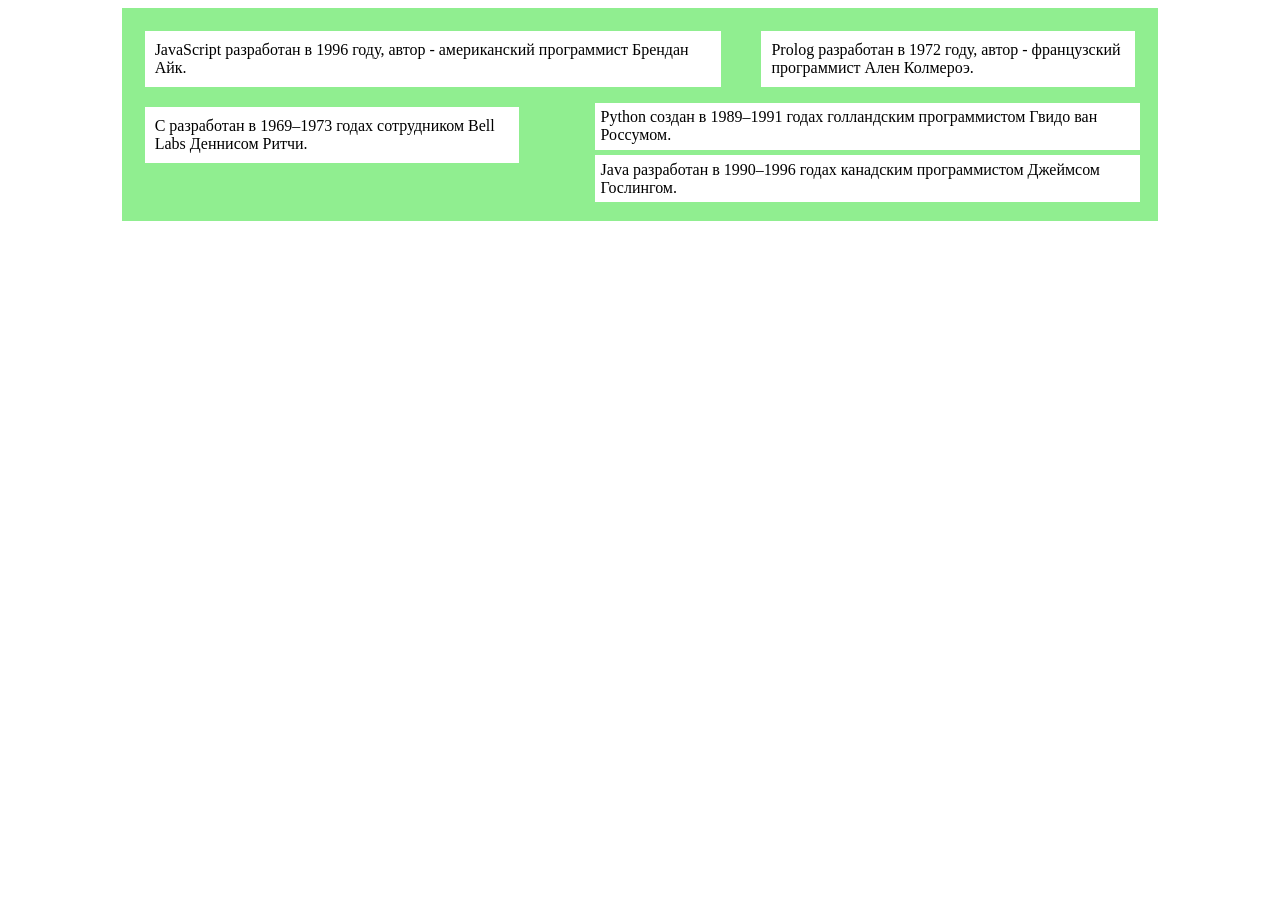
<file: Sem_5/Networks/lab_2/index.html>
<!DOCTYPE html>
<html lang="ru">

<head>
    <meta charset="UTF-8">
    <title>Задание</title>
    <link rel="stylesheet" href="style.css">
</head>

<body>

<div class="main">

    <div class="block first">
        JavaScript разработан в 1996 году,
        автор - американский программист Брендан Айк.
    </div>

    <div class="block second">
        Prolog разработан в 1972 году,
        автор - французский программист Ален Колмероэ.
    </div>

    <div class="block third">
        C разработан в 1969–1973 годах
        сотрудником Bell Labs Деннисом Ритчи.
    </div>

    <div class="right">

        <div class="block fourth">
            Python создан в 1989–1991 годах
            голландским программистом Гвидо ван Россумом.
        </div>

        <div class="block fifth">
            Java разработан в 1990–1996 годах
            канадским программистом Джеймсом Гослингом.
        </div>

    </div>

</div>

</body>

</html>
</file>
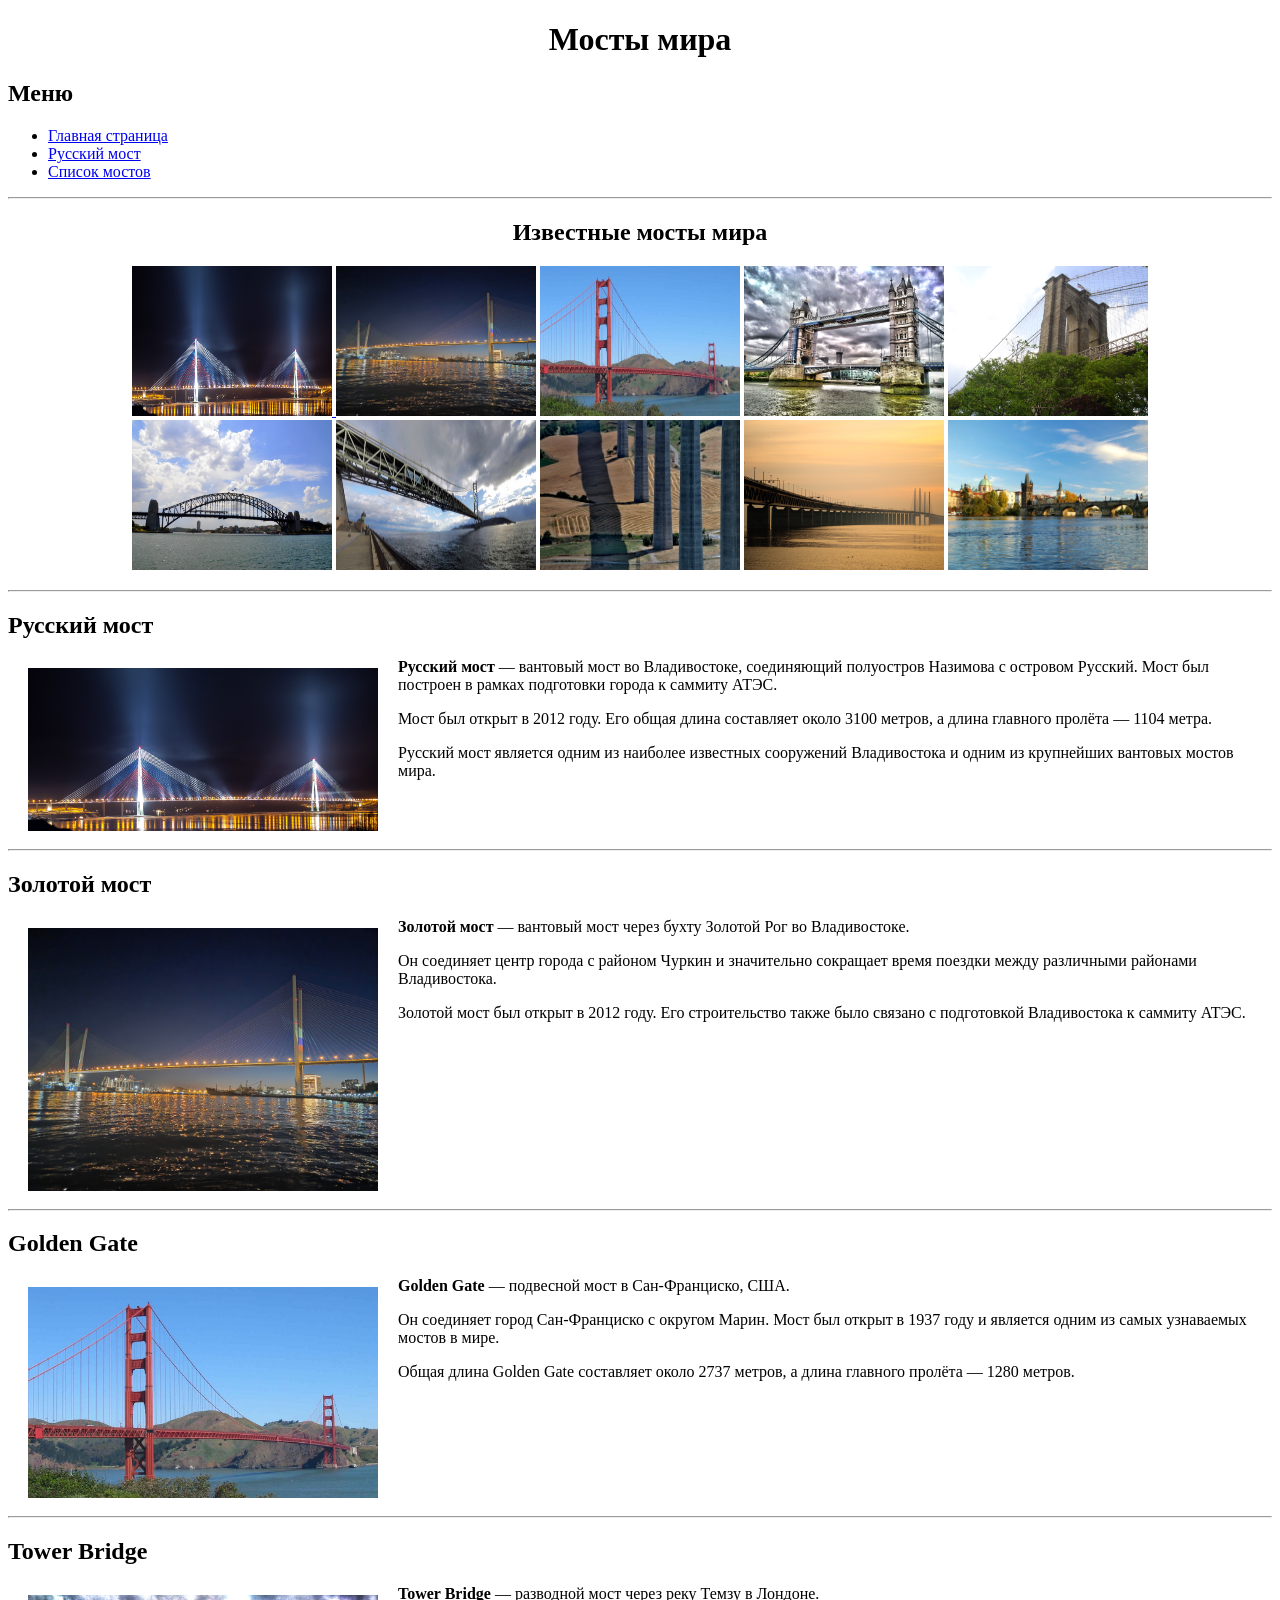
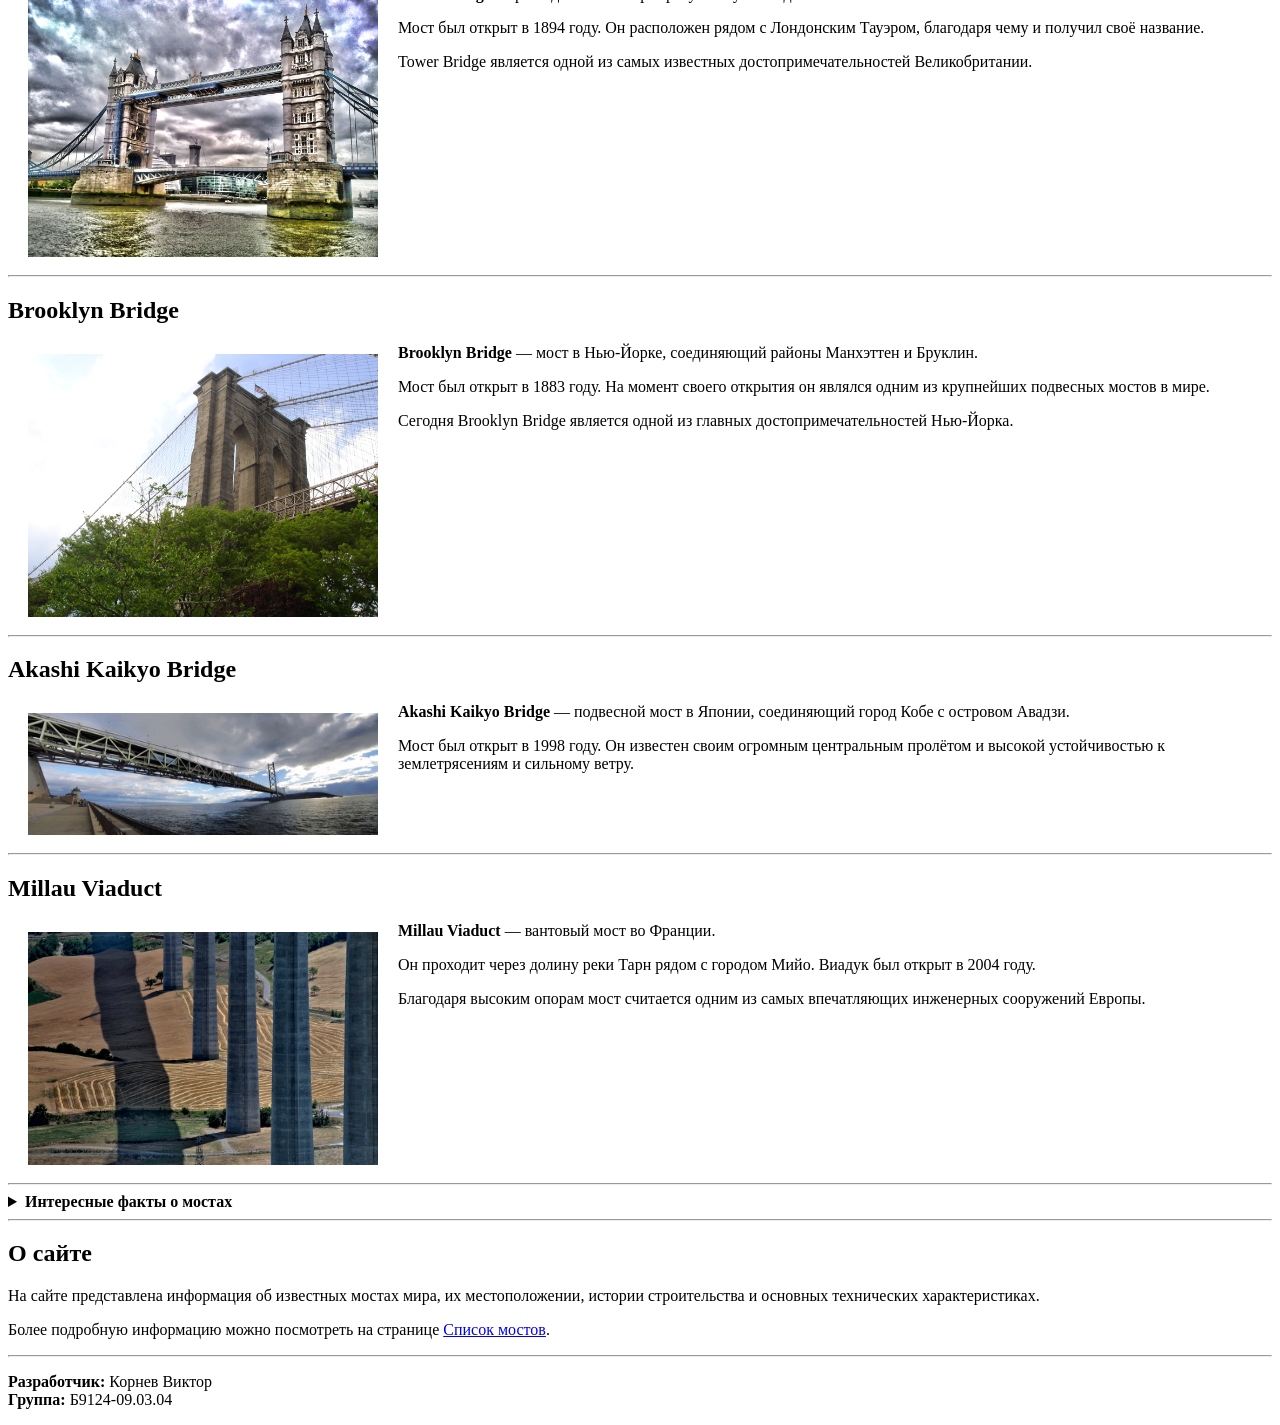
<file: Sem_5/Networks/lab_1/1.html>
<!DOCTYPE html>
<html lang="ru">

<head>
    <meta charset="UTF-8">
    <title>Мосты мира</title>
</head>

<body>

<h1 align="center">Мосты мира</h1>

<h2>Меню</h2>

<ul>
    <li>
        <a href="1.html">Главная страница</a>
    </li>

    <li>
        <a href="bridge.html">Русский мост</a>
    </li>

    <li>
        <a href="table.html">Список мостов</a>
    </li>
</ul>

<hr>


<h2 align="center">Известные мосты мира</h2>

<p align="center">

    <a href="bridge.html">
        <img src="images/russian_bridge.jpg"
             width="200"
             height="150"
             alt="Русский мост"
             title="Русский мост">
    </a>

    <img src="images/golden_bridge.jpg"
         width="200"
         height="150"
         alt="Золотой мост"
         title="Золотой мост">

    <img src="images/golden_gate.jpg"
         width="200"
         height="150"
         alt="Golden Gate"
         title="Golden Gate">

    <img src="images/tower_bridge.jpg"
         width="200"
         height="150"
         alt="Tower Bridge"
         title="Tower Bridge">

    <img src="images/brooklyn_bridge.jpg"
         width="200"
         height="150"
         alt="Brooklyn Bridge"
         title="Brooklyn Bridge">

    <br>

    <img src="images/sydney_harbour.jpg"
         width="200"
         height="150"
         alt="Sydney Harbour Bridge"
         title="Sydney Harbour Bridge">

    <img src="images/akashi_kaikyo.jpg"
         width="200"
         height="150"
         alt="Akashi Kaikyo Bridge"
         title="Akashi Kaikyo Bridge">

    <img src="images/millau.jpg"
         width="200"
         height="150"
         alt="Millau Viaduct"
         title="Millau Viaduct">

    <img src="images/oresund.jpg"
         width="200"
         height="150"
         alt="Oresund Bridge"
         title="Oresund Bridge">

    <img src="images/charles_bridge.jpg"
         width="200"
         height="150"
         alt="Карлов мост"
         title="Карлов мост">

</p>

<hr>


<h2>Русский мост</h2>

<p>
    <img src="images/russian_bridge.jpg"
         width="350"
         align="left"
         hspace="20"
         vspace="10"
         alt="Русский мост">

    <b>Русский мост</b> — вантовый мост во Владивостоке,
    соединяющий полуостров Назимова с островом Русский.
    Мост был построен в рамках подготовки города
    к саммиту АТЭС.
</p>

<p>
    Мост был открыт в 2012 году.
    Его общая длина составляет около 3100 метров,
    а длина главного пролёта — 1104 метра.
</p>

<p>
    Русский мост является одним из наиболее известных
    сооружений Владивостока и одним из крупнейших
    вантовых мостов мира.
</p>

<br clear="all">

<hr>


<h2>Золотой мост</h2>

<p>
    <img src="images/golden_bridge.jpg"
         width="350"
         align="left"
         hspace="20"
         vspace="10"
         alt="Золотой мост">

    <b>Золотой мост</b> — вантовый мост через бухту
    Золотой Рог во Владивостоке.
</p>

<p>
    Он соединяет центр города с районом Чуркин
    и значительно сокращает время поездки между
    различными районами Владивостока.
</p>

<p>
    Золотой мост был открыт в 2012 году.
    Его строительство также было связано с подготовкой
    Владивостока к саммиту АТЭС.
</p>

<br clear="all">

<hr>


<h2>Golden Gate</h2>

<p>
    <img src="images/golden_gate.jpg"
         width="350"
         align="left"
         hspace="20"
         vspace="10"
         alt="Golden Gate">

    <b>Golden Gate</b> — подвесной мост в
    Сан-Франциско, США.
</p>

<p>
    Он соединяет город Сан-Франциско с округом Марин.
    Мост был открыт в 1937 году и является одним
    из самых узнаваемых мостов в мире.
</p>

<p>
    Общая длина Golden Gate составляет около
    2737 метров, а длина главного пролёта —
    1280 метров.
</p>

<br clear="all">

<hr>


<h2>Tower Bridge</h2>

<p>
    <img src="images/tower_bridge.jpg"
         width="350"
         align="left"
         hspace="20"
         vspace="10"
         alt="Tower Bridge">

    <b>Tower Bridge</b> — разводной мост через реку
    Темзу в Лондоне.
</p>

<p>
    Мост был открыт в 1894 году.
    Он расположен рядом с Лондонским Тауэром,
    благодаря чему и получил своё название.
</p>

<p>
    Tower Bridge является одной из самых известных
    достопримечательностей Великобритании.
</p>

<br clear="all">

<hr>


<h2>Brooklyn Bridge</h2>

<p>
    <img src="images/brooklyn_bridge.jpg"
         width="350"
         align="left"
         hspace="20"
         vspace="10"
         alt="Brooklyn Bridge">

    <b>Brooklyn Bridge</b> — мост в Нью-Йорке,
    соединяющий районы Манхэттен и Бруклин.
</p>

<p>
    Мост был открыт в 1883 году.
    На момент своего открытия он являлся одним
    из крупнейших подвесных мостов в мире.
</p>

<p>
    Сегодня Brooklyn Bridge является одной
    из главных достопримечательностей Нью-Йорка.
</p>

<br clear="all">

<hr>


<h2>Akashi Kaikyo Bridge</h2>

<p>
    <img src="images/akashi_kaikyo.jpg"
         width="350"
         align="left"
         hspace="20"
         vspace="10"
         alt="Akashi Kaikyo Bridge">

    <b>Akashi Kaikyo Bridge</b> — подвесной мост
    в Японии, соединяющий город Кобе с островом Авадзи.
</p>

<p>
    Мост был открыт в 1998 году.
    Он известен своим огромным центральным пролётом
    и высокой устойчивостью к землетрясениям
    и сильному ветру.
</p>

<br clear="all">

<hr>


<h2>Millau Viaduct</h2>

<p>
    <img src="images/millau.jpg"
         width="350"
         align="left"
         hspace="20"
         vspace="10"
         alt="Millau Viaduct">

    <b>Millau Viaduct</b> — вантовый мост во Франции.
</p>

<p>
    Он проходит через долину реки Тарн рядом
    с городом Мийо.
    Виадук был открыт в 2004 году.
</p>

<p>
    Благодаря высоким опорам мост считается
    одним из самых впечатляющих инженерных
    сооружений Европы.
</p>

<br clear="all">

<hr>


<details>

    <summary>
        <b>Интересные факты о мостах</b>
    </summary>

    <ul>
        <li>
            Мосты бывают подвесными, вантовыми,
            арочными, балочными и других типов.
        </li>

        <li>
            Некоторые современные мосты имеют
            длину в десятки километров.
        </li>

        <li>
            Русский мост имеет один из самых длинных
            вантовых пролётов в мире.
        </li>

        <li>
            Мосты используются не только автомобилями,
            но также поездами, велосипедистами
            и пешеходами.
        </li>

        <li>
            Некоторые мосты являются одновременно
            транспортными сооружениями и известными
            туристическими достопримечательностями.
        </li>
    </ul>

</details>


<hr>

<h2>О сайте</h2>

<p>
    На сайте представлена информация об известных
    мостах мира, их местоположении, истории строительства
    и основных технических характеристиках.
</p>

<p>
    Более подробную информацию можно посмотреть
    на странице
    <a href="table.html">Список мостов</a>.
</p>

<hr>


<p>
    <b>Разработчик:</b> Корнев Виктор<br>
    <b>Группа:</b> Б9124-09.03.04
</p>

</body>

</html>
</file>
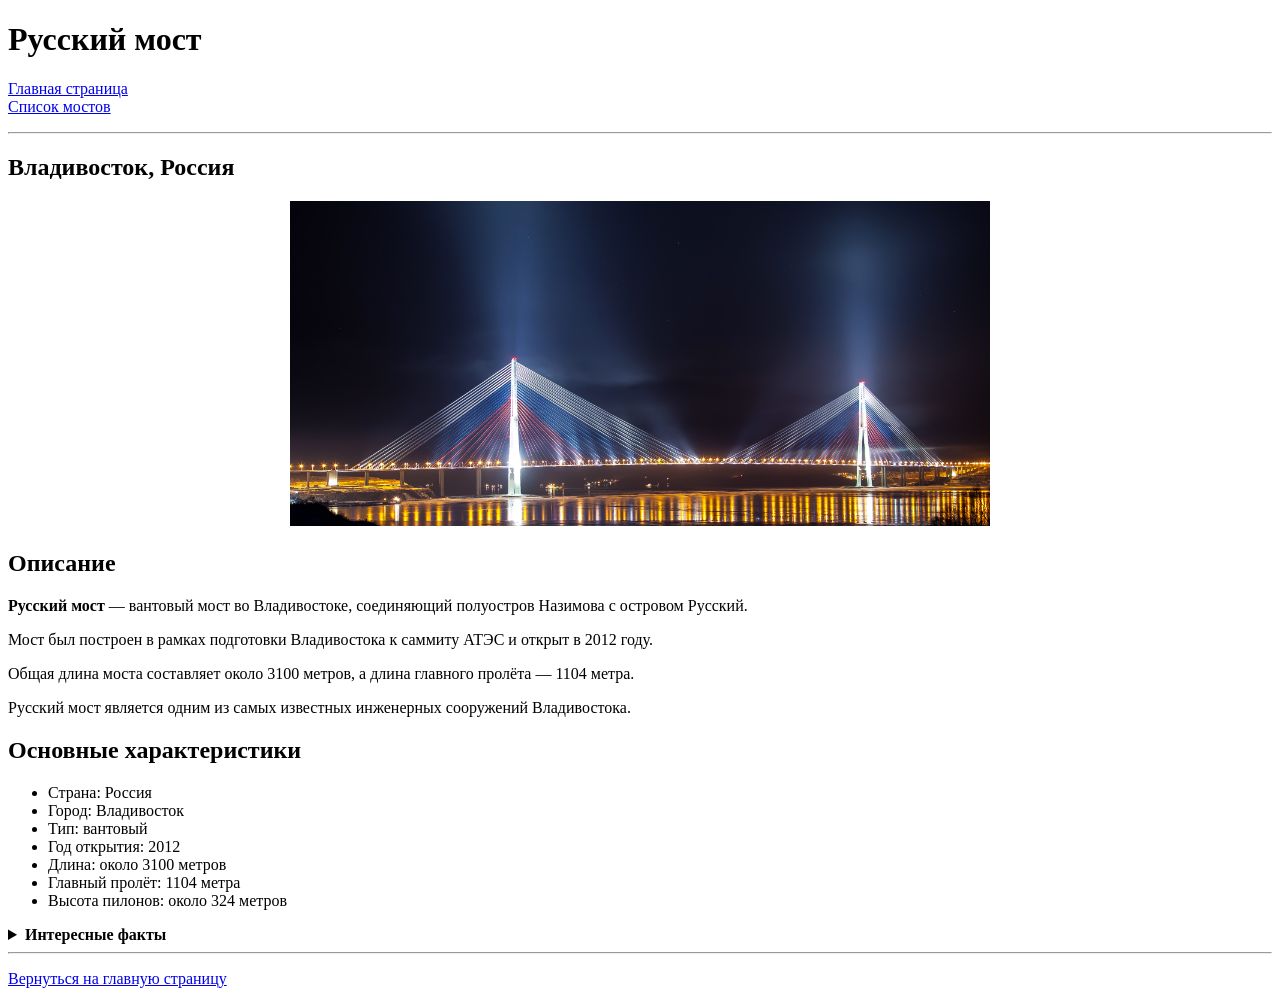
<file: Sem_5/Networks/lab_1/bridge.html>
<!DOCTYPE html>
<html lang="ru">

<head>
    <meta charset="UTF-8">
    <title>Русский мост</title>
</head>

<body>

<h1>Русский мост</h1>

<p>
    <a href="1.html">Главная страница</a><br>
    <a href="table.html">Список мостов</a>
</p>

<hr>

<h2>Владивосток, Россия</h2>

<p align="center">
    <img src="images/russian_bridge.jpg"
         width="700"
         alt="Русский мост"
         title="Русский мост">
</p>

<h2>Описание</h2>

<p>
    <b>Русский мост</b> — вантовый мост во Владивостоке,
    соединяющий полуостров Назимова с островом Русский.
</p>

<p>
    Мост был построен в рамках подготовки Владивостока
    к саммиту АТЭС и открыт в 2012 году.
</p>

<p>
    Общая длина моста составляет около 3100 метров,
    а длина главного пролёта — 1104 метра.
</p>

<p>
    Русский мост является одним из самых известных
    инженерных сооружений Владивостока.
</p>

<h2>Основные характеристики</h2>

<ul>
    <li>Страна: Россия</li>
    <li>Город: Владивосток</li>
    <li>Тип: вантовый</li>
    <li>Год открытия: 2012</li>
    <li>Длина: около 3100 метров</li>
    <li>Главный пролёт: 1104 метра</li>
    <li>Высота пилонов: около 324 метров</li>
</ul>

<details>

    <summary>
        <b>Интересные факты</b>
    </summary>

    <p>
        Русский мост долгое время имел один из самых длинных
        вантовых пролётов в мире.
    </p>

    <p>
        Мост стал одним из символов современного Владивостока.
    </p>

</details>

<hr>

<p>
    <a href="1.html">Вернуться на главную страницу</a>
</p>

</body>

</html>
</file>
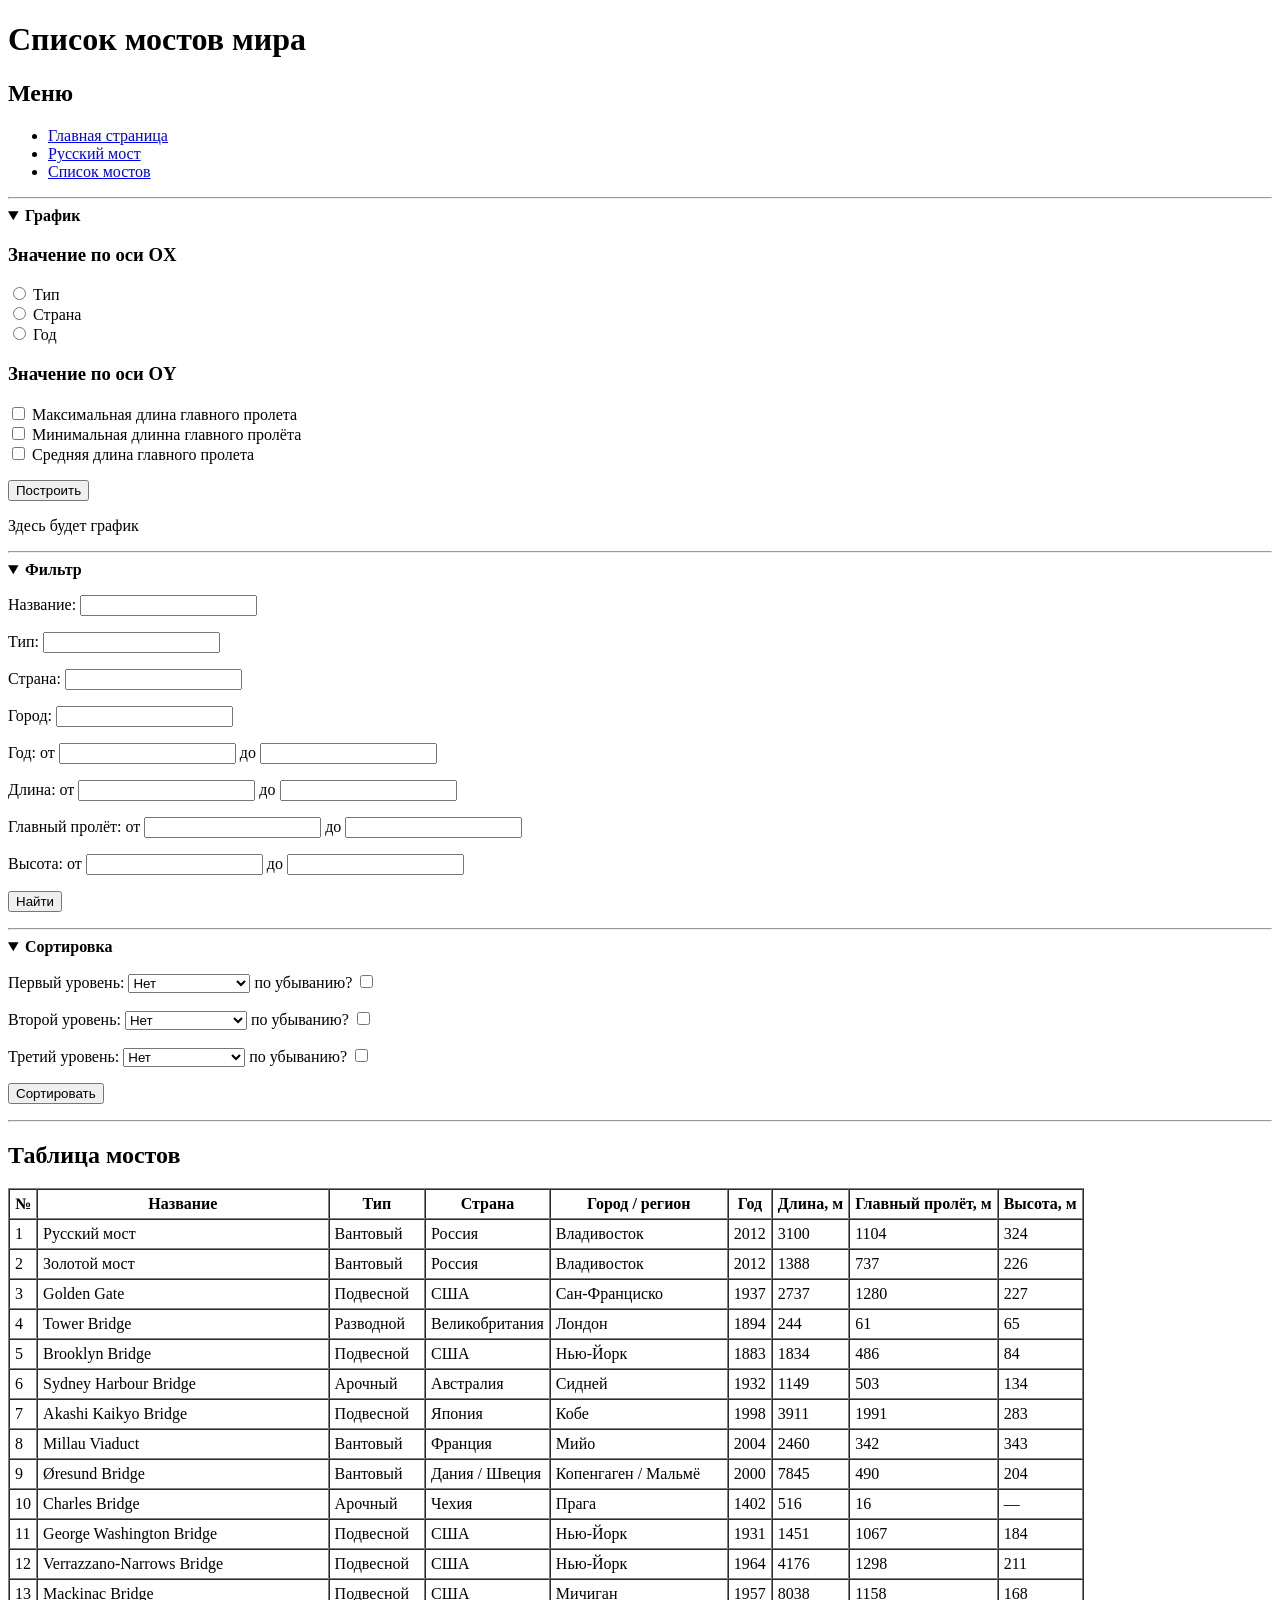
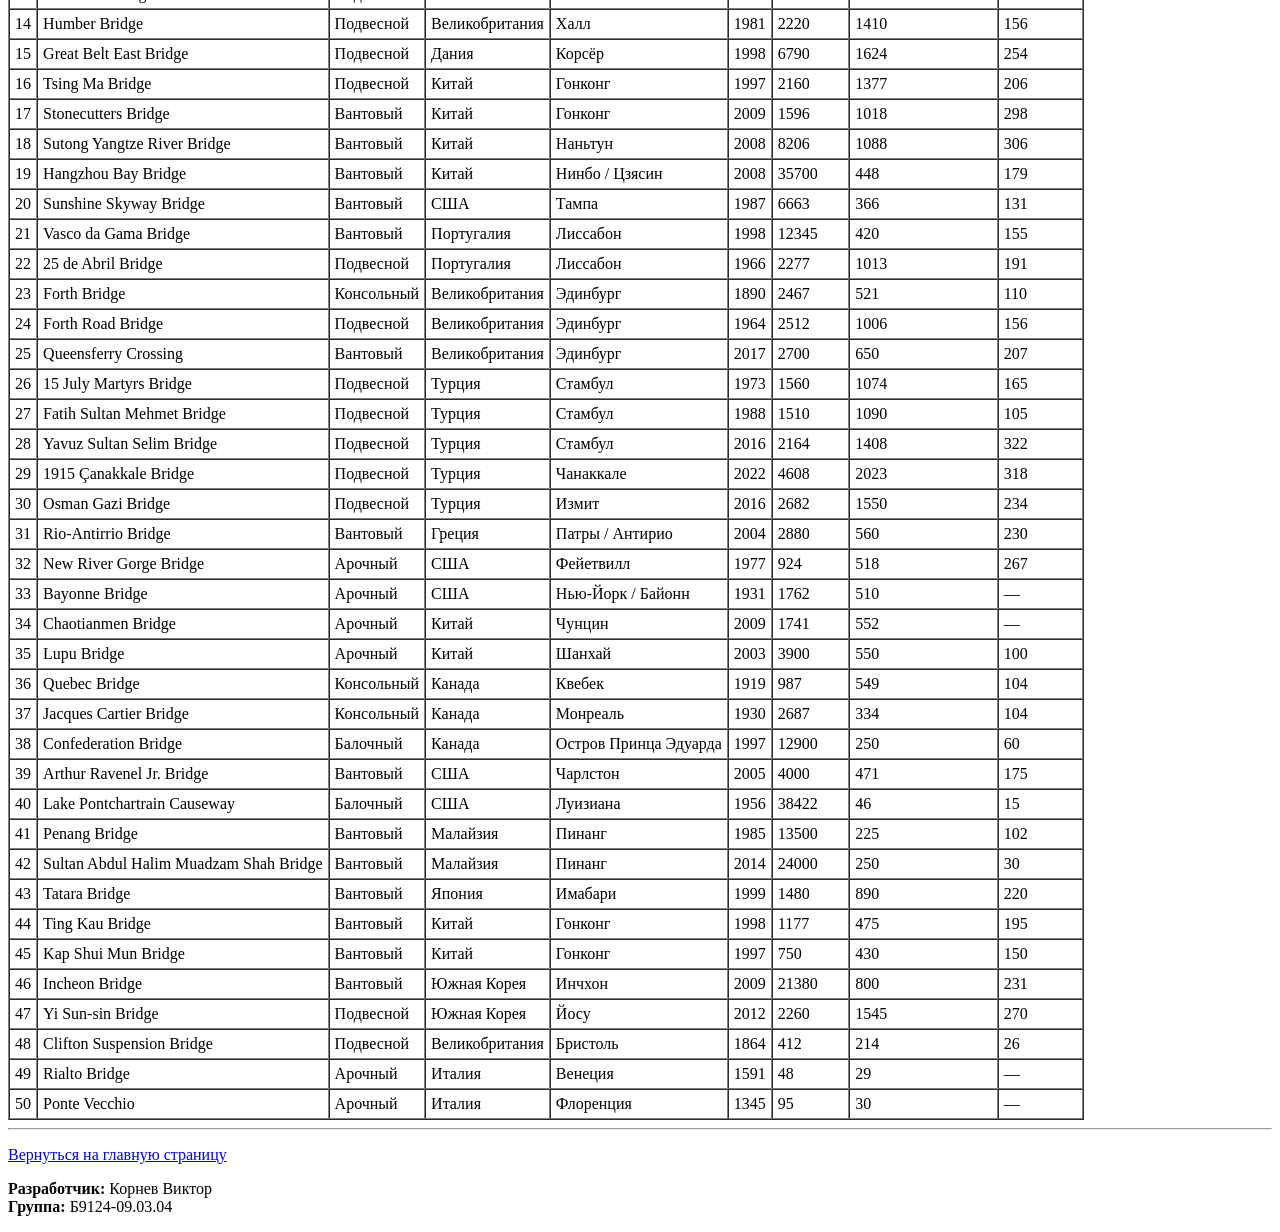
<file: Sem_5/Networks/lab_1/table.html>
<!DOCTYPE html>
<html lang="ru">

<head>
    <meta charset="UTF-8">
    <title>Список мостов</title>
</head>

<body>

<h1>Список мостов мира</h1>

<h2>Меню</h2>

<ul>
    <li>
        <a href="1.html">Главная страница</a>
    </li>

    <li>
        <a href="bridge.html">Русский мост</a>
    </li>

    <li>
        <a href="table.html">Список мостов</a>
    </li>
</ul>

<hr>


<details open>

    <summary>
        <b>График</b>
    </summary>

    <form>

        <h3>Значение по оси OX</h3>

        <p>
            <input type="radio"
                   id="ox_type"
                   name="ox"
                   value="type">
            <label for="ox_type">Тип</label>
            <br>

            <input type="radio"
                   id="ox_country"
                   name="ox"
                   value="country">
            <label for="ox_country">Страна</label>
            <br>

            <input type="radio"
                   id="ox_year"
                   name="ox"
                   value="year">
            <label for="ox_year">Год</label>
        </p>


        <h3>Значение по оси OY</h3>

        <p>
            <input type="checkbox"
                   id="MaxLengthSpan"
                   name="MaxLengthSpan">
            <label for="MaxLengthSpan">Максимальная длина главного пролета</label>
            <br>

            <input type="checkbox"
                   id="MinLengthSpan"
                   name="MinLengthSpan">
            <label for="MinLengthSpan">Минимальная длинна главного пролёта</label>
            <br>

            <input type="checkbox"
                   id="AvgLengthSpan"
                   name="AvgLengthSpan">
            <label for="AvgLengthSpan">Средняя длина главного пролета</label>
            <br>

        </p>

        <p>
            <input type="button"
                   id="build_chart"
                   name="build_chart"
                   value="Построить">
        </p>

        <p>Здесь будет график</p>

    </form>

</details>

<hr>


<details open>

    <summary>
        <b>Фильтр</b>
    </summary>

    <form>

        <p>
            <label for="name">Название:</label>

            <input type="text"
                   id="name"
                   name="name">
        </p>

        <p>
            <label for="type">Тип:</label>

            <input type="text"
                   id="type"
                   name="type">
        </p>

        <p>
            <label for="country">Страна:</label>

            <input type="text"
                   id="country"
                   name="country">
        </p>

        <p>
            <label for="city">Город:</label>

            <input type="text"
                   id="city"
                   name="city">
        </p>

        <p>
            Год:

            <label for="year_from">от</label>
            <input type="number"
                   id="year_from"
                   name="year_from">

            <label for="year_to">до</label>
            <input type="number"
                   id="year_to"
                   name="year_to">
        </p>

        <p>
            Длина:

            <label for="length_from">от</label>
            <input type="number"
                   id="length_from"
                   name="length_from">

            <label for="length_to">до</label>
            <input type="number"
                   id="length_to"
                   name="length_to">
        </p>

        <p>
            Главный пролёт:

            <label for="span_from">от</label>
            <input type="number"
                   id="span_from"
                   name="span_from">

            <label for="span_to">до</label>
            <input type="number"
                   id="span_to"
                   name="span_to">
        </p>

        <p>
            Высота:

            <label for="height_from">от</label>
            <input type="number"
                   id="height_from"
                   name="height_from">

            <label for="height_to">до</label>
            <input type="number"
                   id="height_to"
                   name="height_to">
        </p>

        <p>
            <input type="button"
                   id="filter_button"
                   name="filter_button"
                   value="Найти">
        </p>

    </form>

</details>

<hr>


<details open>

    <summary>
        <b>Сортировка</b>
    </summary>

    <form>

        <p>
            <label for="sort1">Первый уровень:</label>

            <select id="sort1" name="sort1">
                <option value="None">Нет</option>
                <option value="name">Название</option>
                <option value="type">Тип</option>
                <option value="country">Страна</option>
                <option value="city">Город</option>
                <option value="year">Год</option>
                <option value="length">Длина</option>
                <option value="span">Главный пролёт</option>
                <option value="height">Высота</option>
            </select>

            <label for="desc1">по убыванию?</label>

            <input type="checkbox"
                   id="desc1"
                   name="desc1">
        </p>


        <p>
            <label for="sort2">Второй уровень:</label>

            <select id="sort2" name="sort2">
                <option value="None">Нет</option>
                <option value="name">Название</option>
                <option value="type">Тип</option>
                <option value="country">Страна</option>
                <option value="city">Город</option>
                <option value="year">Год</option>
                <option value="length">Длина</option>
                <option value="span">Главный пролёт</option>
                <option value="height">Высота</option>
            </select>

            <label for="desc2">по убыванию?</label>

            <input type="checkbox"
                   id="desc2"
                   name="desc2">
        </p>


        <p>
            <label for="sort3">Третий уровень:</label>

            <select id="sort3" name="sort3">
                <option value="None">Нет</option>
                <option value="name">Название</option>
                <option value="type">Тип</option>
                <option value="country">Страна</option>
                <option value="city">Город</option>
                <option value="year">Год</option>
                <option value="length">Длина</option>
                <option value="span">Главный пролёт</option>
                <option value="height">Высота</option>
            </select>

            <label for="desc3">по убыванию?</label>

            <input type="checkbox"
                   id="desc3"
                   name="desc3">
        </p>


        <p>
            <input type="button"
                   id="sort_button"
                   name="sort_button"
                   value="Сортировать">
        </p>

    </form>

</details>

<hr>


<h2>Таблица мостов</h2>

<table border="1" cellpadding="5" cellspacing="0">

    <thead>

        <tr>
            <th>№</th>
            <th>Название</th>
            <th>Тип</th>
            <th>Страна</th>
            <th>Город / регион</th>
            <th>Год</th>
            <th>Длина, м</th>
            <th>Главный пролёт, м</th>
            <th>Высота, м</th>
        </tr>

    </thead>

    <tbody>
        <tr>
            <td>1</td>
            <td>Русский мост</td>
            <td>Вантовый</td>
            <td>Россия</td>
            <td>Владивосток</td>
            <td>2012</td>
            <td>3100</td>
            <td>1104</td>
            <td>324</td>
        </tr>

        <tr>
            <td>2</td>
            <td>Золотой мост</td>
            <td>Вантовый</td>
            <td>Россия</td>
            <td>Владивосток</td>
            <td>2012</td>
            <td>1388</td>
            <td>737</td>
            <td>226</td>
        </tr>

        <tr>
            <td>3</td>
            <td>Golden Gate</td>
            <td>Подвесной</td>
            <td>США</td>
            <td>Сан-Франциско</td>
            <td>1937</td>
            <td>2737</td>
            <td>1280</td>
            <td>227</td>
        </tr>

        <tr>
            <td>4</td>
            <td>Tower Bridge</td>
            <td>Разводной</td>
            <td>Великобритания</td>
            <td>Лондон</td>
            <td>1894</td>
            <td>244</td>
            <td>61</td>
            <td>65</td>
        </tr>

        <tr>
            <td>5</td>
            <td>Brooklyn Bridge</td>
            <td>Подвесной</td>
            <td>США</td>
            <td>Нью-Йорк</td>
            <td>1883</td>
            <td>1834</td>
            <td>486</td>
            <td>84</td>
        </tr>

        <tr>
            <td>6</td>
            <td>Sydney Harbour Bridge</td>
            <td>Арочный</td>
            <td>Австралия</td>
            <td>Сидней</td>
            <td>1932</td>
            <td>1149</td>
            <td>503</td>
            <td>134</td>
        </tr>

        <tr>
            <td>7</td>
            <td>Akashi Kaikyo Bridge</td>
            <td>Подвесной</td>
            <td>Япония</td>
            <td>Кобе</td>
            <td>1998</td>
            <td>3911</td>
            <td>1991</td>
            <td>283</td>
        </tr>

        <tr>
            <td>8</td>
            <td>Millau Viaduct</td>
            <td>Вантовый</td>
            <td>Франция</td>
            <td>Мийо</td>
            <td>2004</td>
            <td>2460</td>
            <td>342</td>
            <td>343</td>
        </tr>

        <tr>
            <td>9</td>
            <td>Øresund Bridge</td>
            <td>Вантовый</td>
            <td>Дания / Швеция</td>
            <td>Копенгаген / Мальмё</td>
            <td>2000</td>
            <td>7845</td>
            <td>490</td>
            <td>204</td>
        </tr>

        <tr>
            <td>10</td>
            <td>Charles Bridge</td>
            <td>Арочный</td>
            <td>Чехия</td>
            <td>Прага</td>
            <td>1402</td>
            <td>516</td>
            <td>16</td>
            <td>—</td>
        </tr>

        <tr>
            <td>11</td>
            <td>George Washington Bridge</td>
            <td>Подвесной</td>
            <td>США</td>
            <td>Нью-Йорк</td>
            <td>1931</td>
            <td>1451</td>
            <td>1067</td>
            <td>184</td>
        </tr>

        <tr>
            <td>12</td>
            <td>Verrazzano-Narrows Bridge</td>
            <td>Подвесной</td>
            <td>США</td>
            <td>Нью-Йорк</td>
            <td>1964</td>
            <td>4176</td>
            <td>1298</td>
            <td>211</td>
        </tr>

        <tr>
            <td>13</td>
            <td>Mackinac Bridge</td>
            <td>Подвесной</td>
            <td>США</td>
            <td>Мичиган</td>
            <td>1957</td>
            <td>8038</td>
            <td>1158</td>
            <td>168</td>
        </tr>

        <tr>
            <td>14</td>
            <td>Humber Bridge</td>
            <td>Подвесной</td>
            <td>Великобритания</td>
            <td>Халл</td>
            <td>1981</td>
            <td>2220</td>
            <td>1410</td>
            <td>156</td>
        </tr>

        <tr>
            <td>15</td>
            <td>Great Belt East Bridge</td>
            <td>Подвесной</td>
            <td>Дания</td>
            <td>Корсёр</td>
            <td>1998</td>
            <td>6790</td>
            <td>1624</td>
            <td>254</td>
        </tr>

        <tr>
            <td>16</td>
            <td>Tsing Ma Bridge</td>
            <td>Подвесной</td>
            <td>Китай</td>
            <td>Гонконг</td>
            <td>1997</td>
            <td>2160</td>
            <td>1377</td>
            <td>206</td>
        </tr>

        <tr>
            <td>17</td>
            <td>Stonecutters Bridge</td>
            <td>Вантовый</td>
            <td>Китай</td>
            <td>Гонконг</td>
            <td>2009</td>
            <td>1596</td>
            <td>1018</td>
            <td>298</td>
        </tr>

        <tr>
            <td>18</td>
            <td>Sutong Yangtze River Bridge</td>
            <td>Вантовый</td>
            <td>Китай</td>
            <td>Наньтун</td>
            <td>2008</td>
            <td>8206</td>
            <td>1088</td>
            <td>306</td>
        </tr>

        <tr>
            <td>19</td>
            <td>Hangzhou Bay Bridge</td>
            <td>Вантовый</td>
            <td>Китай</td>
            <td>Нинбо / Цзясин</td>
            <td>2008</td>
            <td>35700</td>
            <td>448</td>
            <td>179</td>
        </tr>

        <tr>
            <td>20</td>
            <td>Sunshine Skyway Bridge</td>
            <td>Вантовый</td>
            <td>США</td>
            <td>Тампа</td>
            <td>1987</td>
            <td>6663</td>
            <td>366</td>
            <td>131</td>
        </tr>

        <tr>
            <td>21</td>
            <td>Vasco da Gama Bridge</td>
            <td>Вантовый</td>
            <td>Португалия</td>
            <td>Лиссабон</td>
            <td>1998</td>
            <td>12345</td>
            <td>420</td>
            <td>155</td>
        </tr>

        <tr>
            <td>22</td>
            <td>25 de Abril Bridge</td>
            <td>Подвесной</td>
            <td>Португалия</td>
            <td>Лиссабон</td>
            <td>1966</td>
            <td>2277</td>
            <td>1013</td>
            <td>191</td>
        </tr>

        <tr>
            <td>23</td>
            <td>Forth Bridge</td>
            <td>Консольный</td>
            <td>Великобритания</td>
            <td>Эдинбург</td>
            <td>1890</td>
            <td>2467</td>
            <td>521</td>
            <td>110</td>
        </tr>

        <tr>
            <td>24</td>
            <td>Forth Road Bridge</td>
            <td>Подвесной</td>
            <td>Великобритания</td>
            <td>Эдинбург</td>
            <td>1964</td>
            <td>2512</td>
            <td>1006</td>
            <td>156</td>
        </tr>

        <tr>
            <td>25</td>
            <td>Queensferry Crossing</td>
            <td>Вантовый</td>
            <td>Великобритания</td>
            <td>Эдинбург</td>
            <td>2017</td>
            <td>2700</td>
            <td>650</td>
            <td>207</td>
        </tr>

        <tr>
            <td>26</td>
            <td>15 July Martyrs Bridge</td>
            <td>Подвесной</td>
            <td>Турция</td>
            <td>Стамбул</td>
            <td>1973</td>
            <td>1560</td>
            <td>1074</td>
            <td>165</td>
        </tr>

        <tr>
            <td>27</td>
            <td>Fatih Sultan Mehmet Bridge</td>
            <td>Подвесной</td>
            <td>Турция</td>
            <td>Стамбул</td>
            <td>1988</td>
            <td>1510</td>
            <td>1090</td>
            <td>105</td>
        </tr>

        <tr>
            <td>28</td>
            <td>Yavuz Sultan Selim Bridge</td>
            <td>Подвесной</td>
            <td>Турция</td>
            <td>Стамбул</td>
            <td>2016</td>
            <td>2164</td>
            <td>1408</td>
            <td>322</td>
        </tr>

        <tr>
            <td>29</td>
            <td>1915 Çanakkale Bridge</td>
            <td>Подвесной</td>
            <td>Турция</td>
            <td>Чанаккале</td>
            <td>2022</td>
            <td>4608</td>
            <td>2023</td>
            <td>318</td>
        </tr>

        <tr>
            <td>30</td>
            <td>Osman Gazi Bridge</td>
            <td>Подвесной</td>
            <td>Турция</td>
            <td>Измит</td>
            <td>2016</td>
            <td>2682</td>
            <td>1550</td>
            <td>234</td>
        </tr>

        <tr>
            <td>31</td>
            <td>Rio-Antirrio Bridge</td>
            <td>Вантовый</td>
            <td>Греция</td>
            <td>Патры / Антирио</td>
            <td>2004</td>
            <td>2880</td>
            <td>560</td>
            <td>230</td>
        </tr>

        <tr>
            <td>32</td>
            <td>New River Gorge Bridge</td>
            <td>Арочный</td>
            <td>США</td>
            <td>Фейетвилл</td>
            <td>1977</td>
            <td>924</td>
            <td>518</td>
            <td>267</td>
        </tr>

        <tr>
            <td>33</td>
            <td>Bayonne Bridge</td>
            <td>Арочный</td>
            <td>США</td>
            <td>Нью-Йорк / Байонн</td>
            <td>1931</td>
            <td>1762</td>
            <td>510</td>
            <td>—</td>
        </tr>

        <tr>
            <td>34</td>
            <td>Chaotianmen Bridge</td>
            <td>Арочный</td>
            <td>Китай</td>
            <td>Чунцин</td>
            <td>2009</td>
            <td>1741</td>
            <td>552</td>
            <td>—</td>
        </tr>

        <tr>
            <td>35</td>
            <td>Lupu Bridge</td>
            <td>Арочный</td>
            <td>Китай</td>
            <td>Шанхай</td>
            <td>2003</td>
            <td>3900</td>
            <td>550</td>
            <td>100</td>
        </tr>

        <tr>
            <td>36</td>
            <td>Quebec Bridge</td>
            <td>Консольный</td>
            <td>Канада</td>
            <td>Квебек</td>
            <td>1919</td>
            <td>987</td>
            <td>549</td>
            <td>104</td>
        </tr>

        <tr>
            <td>37</td>
            <td>Jacques Cartier Bridge</td>
            <td>Консольный</td>
            <td>Канада</td>
            <td>Монреаль</td>
            <td>1930</td>
            <td>2687</td>
            <td>334</td>
            <td>104</td>
        </tr>

        <tr>
            <td>38</td>
            <td>Confederation Bridge</td>
            <td>Балочный</td>
            <td>Канада</td>
            <td>Остров Принца Эдуарда</td>
            <td>1997</td>
            <td>12900</td>
            <td>250</td>
            <td>60</td>
        </tr>

        <tr>
            <td>39</td>
            <td>Arthur Ravenel Jr. Bridge</td>
            <td>Вантовый</td>
            <td>США</td>
            <td>Чарлстон</td>
            <td>2005</td>
            <td>4000</td>
            <td>471</td>
            <td>175</td>
        </tr>

        <tr>
            <td>40</td>
            <td>Lake Pontchartrain Causeway</td>
            <td>Балочный</td>
            <td>США</td>
            <td>Луизиана</td>
            <td>1956</td>
            <td>38422</td>
            <td>46</td>
            <td>15</td>
        </tr>

        <tr>
            <td>41</td>
            <td>Penang Bridge</td>
            <td>Вантовый</td>
            <td>Малайзия</td>
            <td>Пинанг</td>
            <td>1985</td>
            <td>13500</td>
            <td>225</td>
            <td>102</td>
        </tr>

        <tr>
            <td>42</td>
            <td>Sultan Abdul Halim Muadzam Shah Bridge</td>
            <td>Вантовый</td>
            <td>Малайзия</td>
            <td>Пинанг</td>
            <td>2014</td>
            <td>24000</td>
            <td>250</td>
            <td>30</td>
        </tr>

        <tr>
            <td>43</td>
            <td>Tatara Bridge</td>
            <td>Вантовый</td>
            <td>Япония</td>
            <td>Имабари</td>
            <td>1999</td>
            <td>1480</td>
            <td>890</td>
            <td>220</td>
        </tr>

        <tr>
            <td>44</td>
            <td>Ting Kau Bridge</td>
            <td>Вантовый</td>
            <td>Китай</td>
            <td>Гонконг</td>
            <td>1998</td>
            <td>1177</td>
            <td>475</td>
            <td>195</td>
        </tr>

        <tr>
            <td>45</td>
            <td>Kap Shui Mun Bridge</td>
            <td>Вантовый</td>
            <td>Китай</td>
            <td>Гонконг</td>
            <td>1997</td>
            <td>750</td>
            <td>430</td>
            <td>150</td>
        </tr>

        <tr>
            <td>46</td>
            <td>Incheon Bridge</td>
            <td>Вантовый</td>
            <td>Южная Корея</td>
            <td>Инчхон</td>
            <td>2009</td>
            <td>21380</td>
            <td>800</td>
            <td>231</td>
        </tr>

        <tr>
            <td>47</td>
            <td>Yi Sun-sin Bridge</td>
            <td>Подвесной</td>
            <td>Южная Корея</td>
            <td>Йосу</td>
            <td>2012</td>
            <td>2260</td>
            <td>1545</td>
            <td>270</td>
        </tr>

        <tr>
            <td>48</td>
            <td>Clifton Suspension Bridge</td>
            <td>Подвесной</td>
            <td>Великобритания</td>
            <td>Бристоль</td>
            <td>1864</td>
            <td>412</td>
            <td>214</td>
            <td>26</td>
        </tr>

        <tr>
            <td>49</td>
            <td>Rialto Bridge</td>
            <td>Арочный</td>
            <td>Италия</td>
            <td>Венеция</td>
            <td>1591</td>
            <td>48</td>
            <td>29</td>
            <td>—</td>
        </tr>

        <tr>
            <td>50</td>
            <td>Ponte Vecchio</td>
            <td>Арочный</td>
            <td>Италия</td>
            <td>Флоренция</td>
            <td>1345</td>
            <td>95</td>
            <td>30</td>
            <td>—</td>
        </tr>

    </tbody>

</table>



<hr>

<p>
    <a href="1.html">Вернуться на главную страницу</a>
</p>

<p>
    <b>Разработчик:</b> Корнев Виктор<br>
    <b>Группа:</b> Б9124-09.03.04
</p>

</body>

</html>
</file>
<file: Sem_5/Networks/lab_2/style.css>
.main {
    width: 80%;
    margin: auto;
    padding: 1%;
    background: lightgreen;
    overflow: hidden;
}

.block {
    margin: 1%;
    padding: 1%;
    background: white;
    color: black;
}

.first {
    width: 55%;
    float: left;
}

.second {
    width: 35%;
    float: right;
}

.third {
    width: 35%;
    float: left;
}

.right {
    width: 55%;
    float: right;
}
</file>
